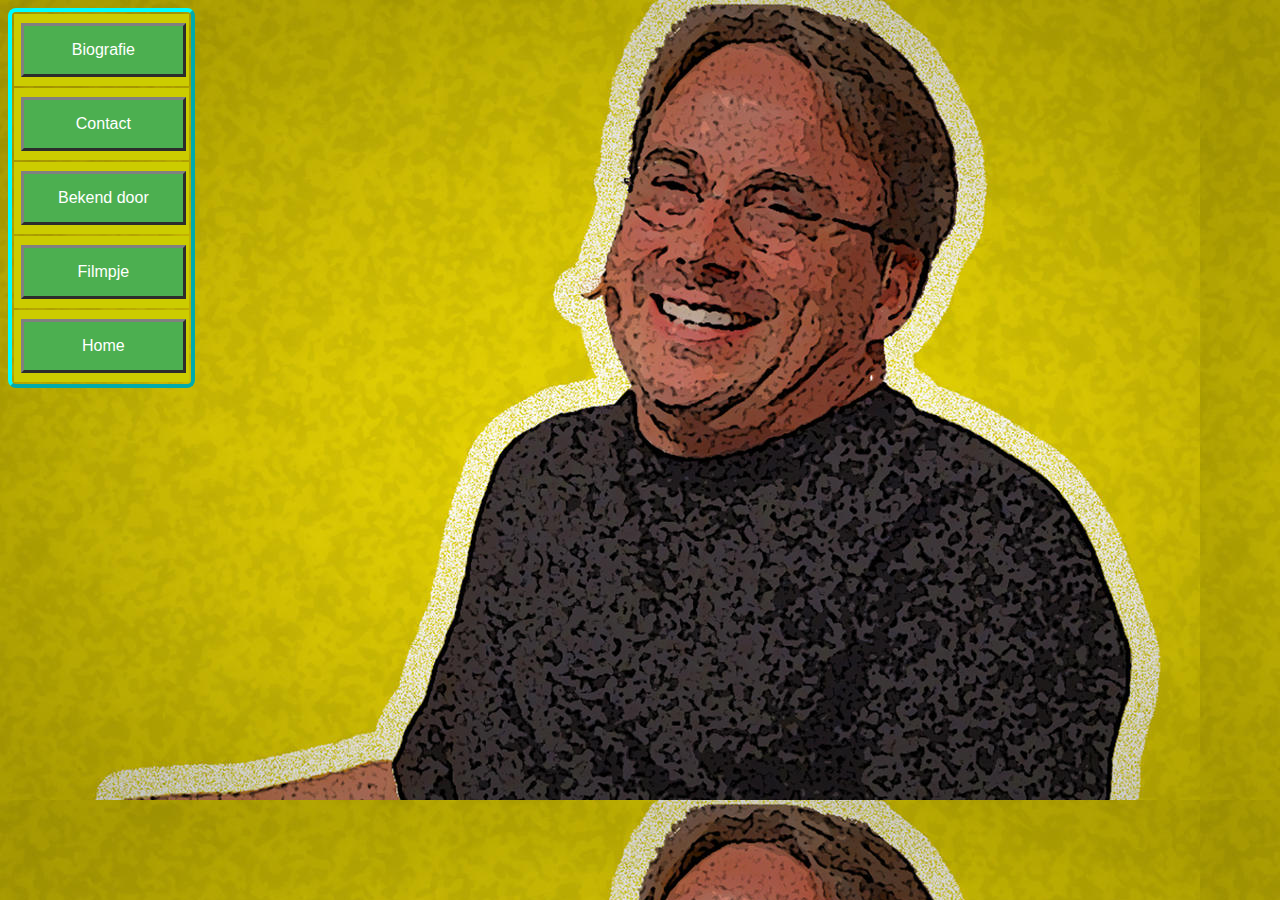
<file: index.html>
<!DOCTYPE html>
<html lang="nl" dir="ltr">
  <head>
    <link rel="stylesheet" href="style.css">
    <meta charset="utf-8">
    <title>Linus Torvalds</title>
  </head>
  <body>
    <table>
       <tr>
         <td><button onclick="document.location='biografie.html'">Biografie</button>
       </tr>
       <tr>
         <td><button onclick="document.location='contact.html'">Contact</button>
       </tr>
       <tr>
         <td><button onclick="document.location='bekend door.html'">Bekend door</button>
       </tr>
       <tr>
         <td><button onclick="document.location='filmpje.html'">Filmpje</button>
       </tr>
       <tr>
         <td><button class="disabled" onclick="">Home</button>
       </tr>
     </table>
  </body>
</html>
</file>
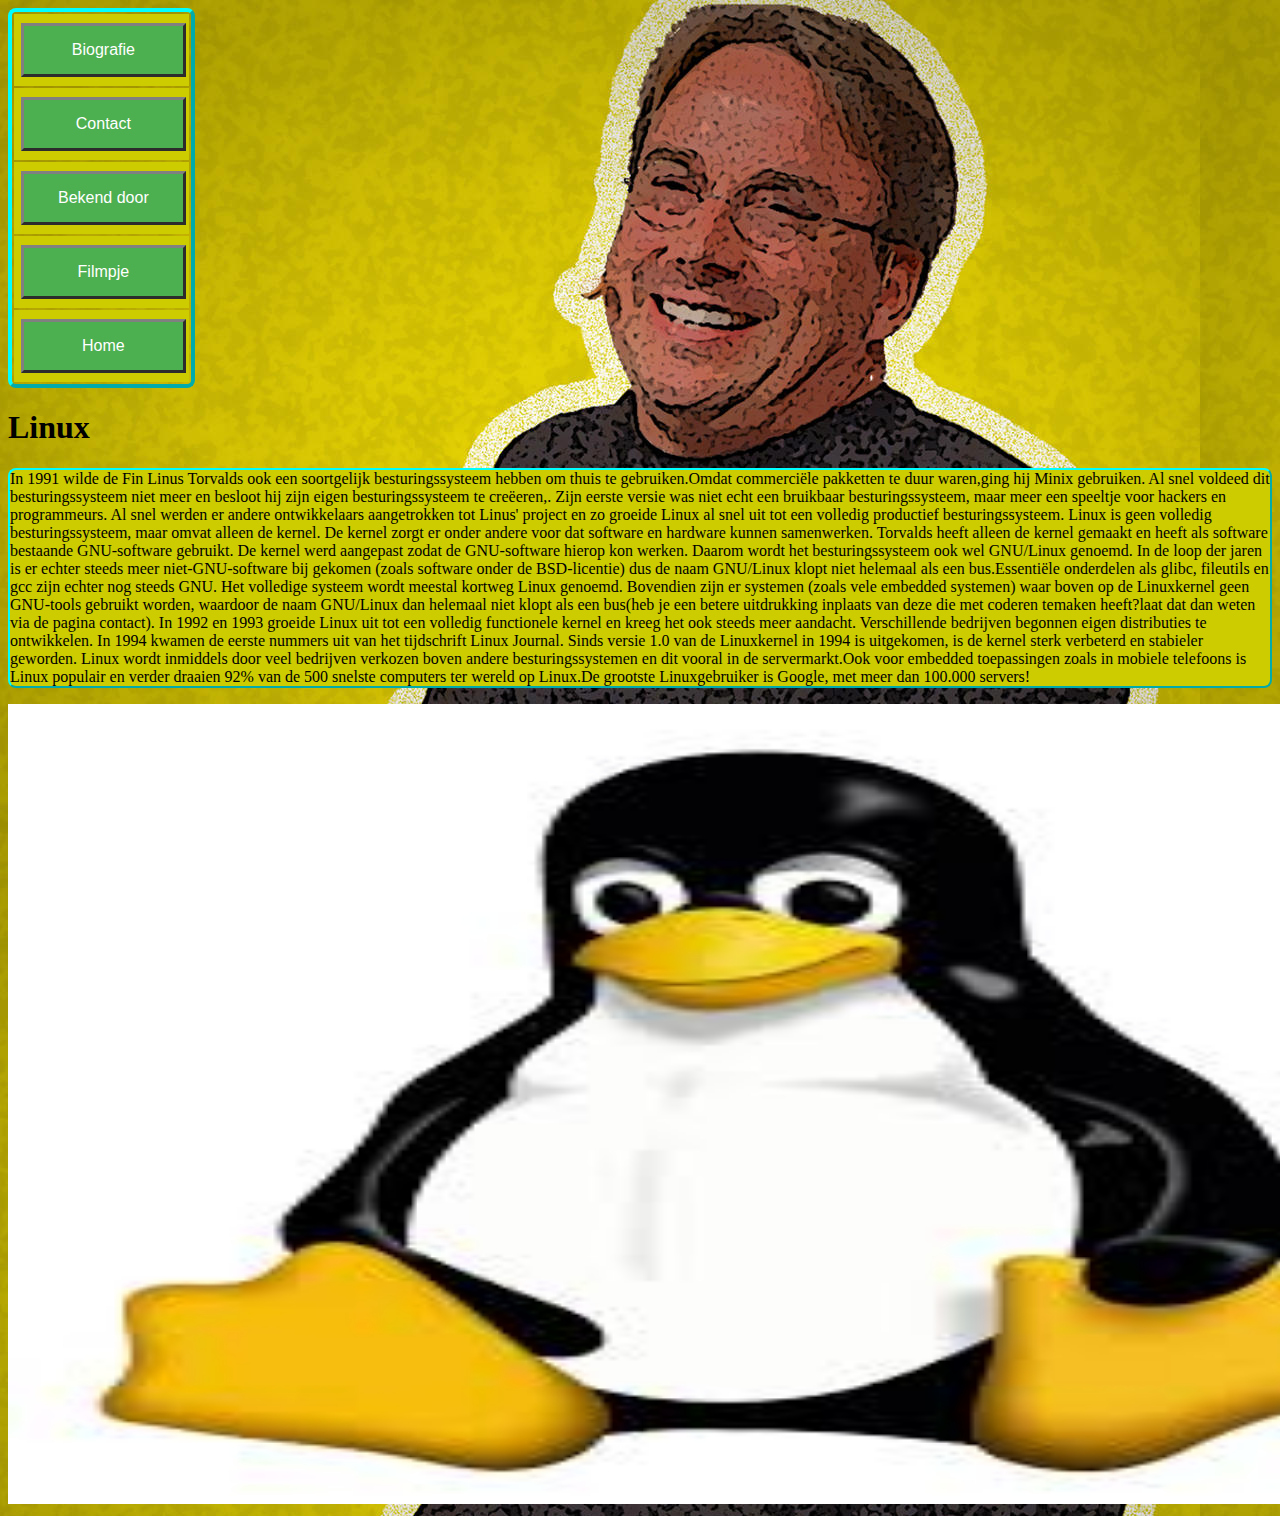
<file: bekend door.html>
<!DOCTYPE html>
<html lang="nl" dir="ltr">
  <head>
    <meta charset="utf-8">
    <title>Linus Torvalds</title>
  </head>
  <link rel="stylesheet" href="style.css">
  <body>
    <table>
       <tr>
         <td><button onclick="document.location='biografie.html'">Biografie</button>
       </tr>
       <tr>
         <td><button onclick="document.location='contact.html'">Contact</button>
       </tr>
       <tr>
         <td><button class="disabled" onclick="">Bekend door</button>
       </tr>
       <tr>
         <td><button onclick="document.location='filmpje.html'">Filmpje</button>
       </tr>
       <tr>
         <td><button onclick="document.location='index.html'">Home</button>
       </tr>
     </table>
     <h1>Linux</h1>
     <p>In 1991 wilde de Fin Linus Torvalds ook een soortgelijk besturingssysteem hebben om thuis te gebruiken.Omdat commerciële pakketten te duur waren,ging hij Minix gebruiken. Al snel voldeed dit besturingssysteem niet meer en besloot hij zijn eigen besturingssysteem te creëeren,. Zijn eerste versie was niet echt een bruikbaar besturingssysteem, maar meer een speeltje voor hackers en programmeurs. Al snel werden er andere ontwikkelaars aangetrokken tot Linus' project en zo groeide Linux al snel uit tot een volledig productief besturingssysteem.

     Linux is geen volledig besturingssysteem, maar omvat alleen de kernel. De kernel zorgt er onder andere voor dat software en hardware kunnen samenwerken. Torvalds heeft alleen de kernel gemaakt en heeft als software bestaande GNU-software gebruikt. De kernel werd aangepast zodat de GNU-software hierop kon werken. Daarom wordt het besturingssysteem ook wel GNU/Linux genoemd. In de loop der jaren is er echter steeds meer niet-GNU-software bij gekomen (zoals software onder de BSD-licentie) dus  de naam GNU/Linux klopt niet helemaal als een bus.Essentiële onderdelen als glibc, fileutils en gcc zijn echter nog steeds GNU. Het volledige systeem wordt meestal kortweg Linux genoemd. Bovendien zijn er systemen (zoals vele embedded systemen) waar boven op de Linuxkernel geen GNU-tools gebruikt worden, waardoor de naam GNU/Linux dan helemaal niet klopt als een bus(heb je een betere uitdrukking inplaats van deze die met coderen temaken heeft?laat dat dan weten via de pagina contact).

     In 1992 en 1993 groeide Linux uit tot een volledig functionele kernel en kreeg het ook steeds meer aandacht. Verschillende bedrijven begonnen eigen distributies te ontwikkelen. In 1994 kwamen de eerste nummers uit van het tijdschrift Linux Journal.

     Sinds versie 1.0 van de Linuxkernel in 1994 is uitgekomen, is de kernel sterk verbeterd en stabieler geworden. Linux wordt inmiddels door veel bedrijven verkozen boven andere besturingssystemen en dit vooral in de servermarkt.Ook voor embedded toepassingen zoals in mobiele telefoons is Linux populair en verder draaien 92% van de 500 snelste computers ter wereld op Linux.De grootste Linuxgebruiker is Google, met meer dan 100.000 servers!</p>
     <img width="1500" height="800" src="linux.jpg" alt="linux logo">
  </body>
</html>
</file>
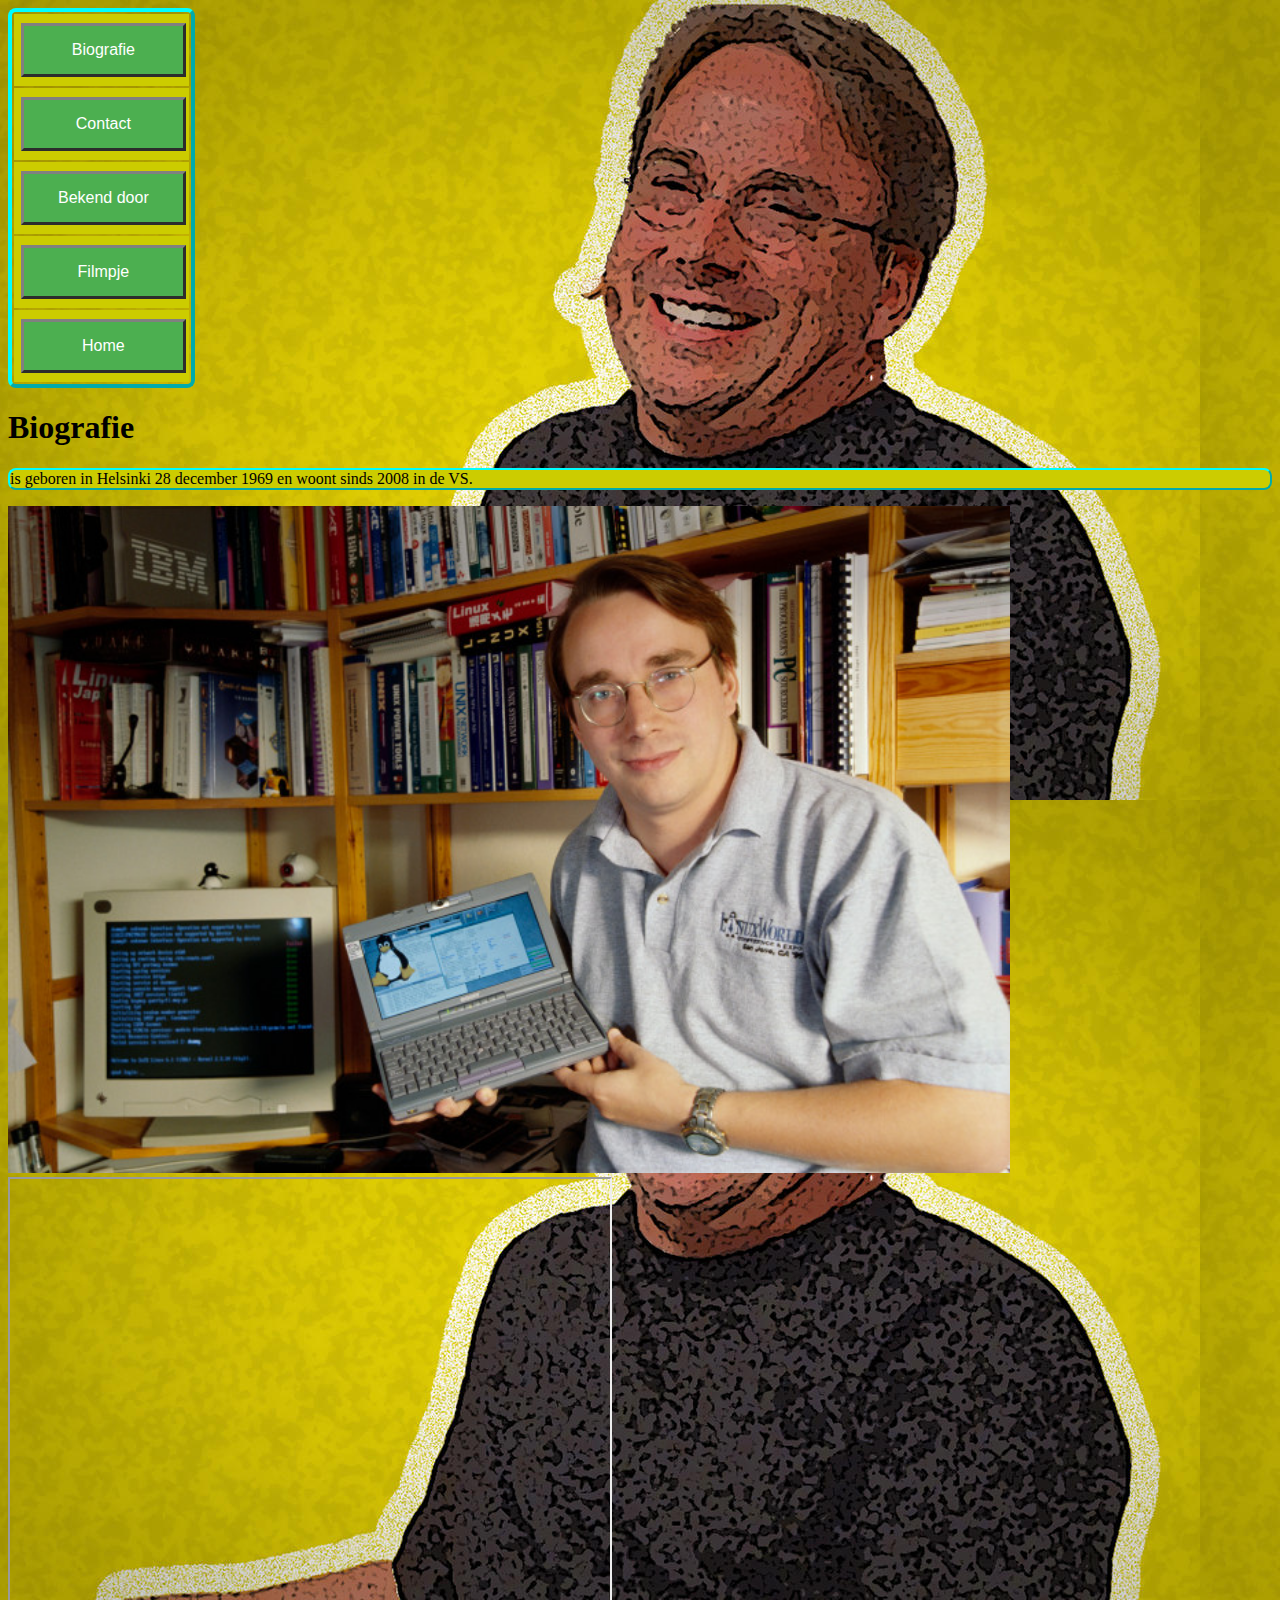
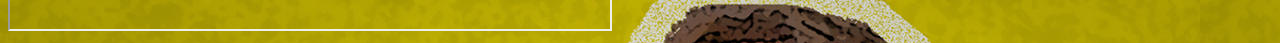
<file: biografie.html>
<!DOCTYPE html>
<html lang="nl" dir="ltr">
  <head>
    <meta charset="utf-8">
    <title>Linus Torvalds</title>
    <link rel="stylesheet" href="style.css">
  </head>
  <body>
    <table>
       <tr>
         <td><button class="disabled" onclick="">Biografie</button>
       </tr>
       <tr>
         <td><button onclick="document.location='contact.html'">Contact</button>
       </tr>
       <tr>
         <td><button onclick="document.location='bekend door.html'">Bekend door</button>
       </tr>
       <tr>
         <td><button onclick="document.location='filmpje.html'">Filmpje</button>
       </tr>
       <tr>
         <td><button onclick="document.location='index.html'">Home</button>
       </tr>
     </table>
     <h1>Biografie</h1>
      <p>
        is geboren in Helsinki 28 december 1969 en woont sinds 2008 in de VS.
      </p>
      <img width="1002" src="linus torvalds 25 verjaardag.jpg" alt="linus op zijn 25este verjaardag">
      <iframe src="https://www.google.com/maps/embed?pb=!1m18!1m12!1m3!1d254499.81407619026!2d24.738508417250742!3d60.10986784082804!2m3!1f0!2f0!3f0!3m2!1i1024!2i768!4f13.1!3m3!1m2!1s0x46920bc796210691%3A0xcd4ebd843be2f763!2sHelsinki%2C%20Finland!5e0!3m2!1snl!2snl!4v1575563933196!5m2!1snl!2snl" width="600" height="450" frameborder="2" style="border:100;" allowfullscreen=""></iframe>
  </body>
</html>
</file>
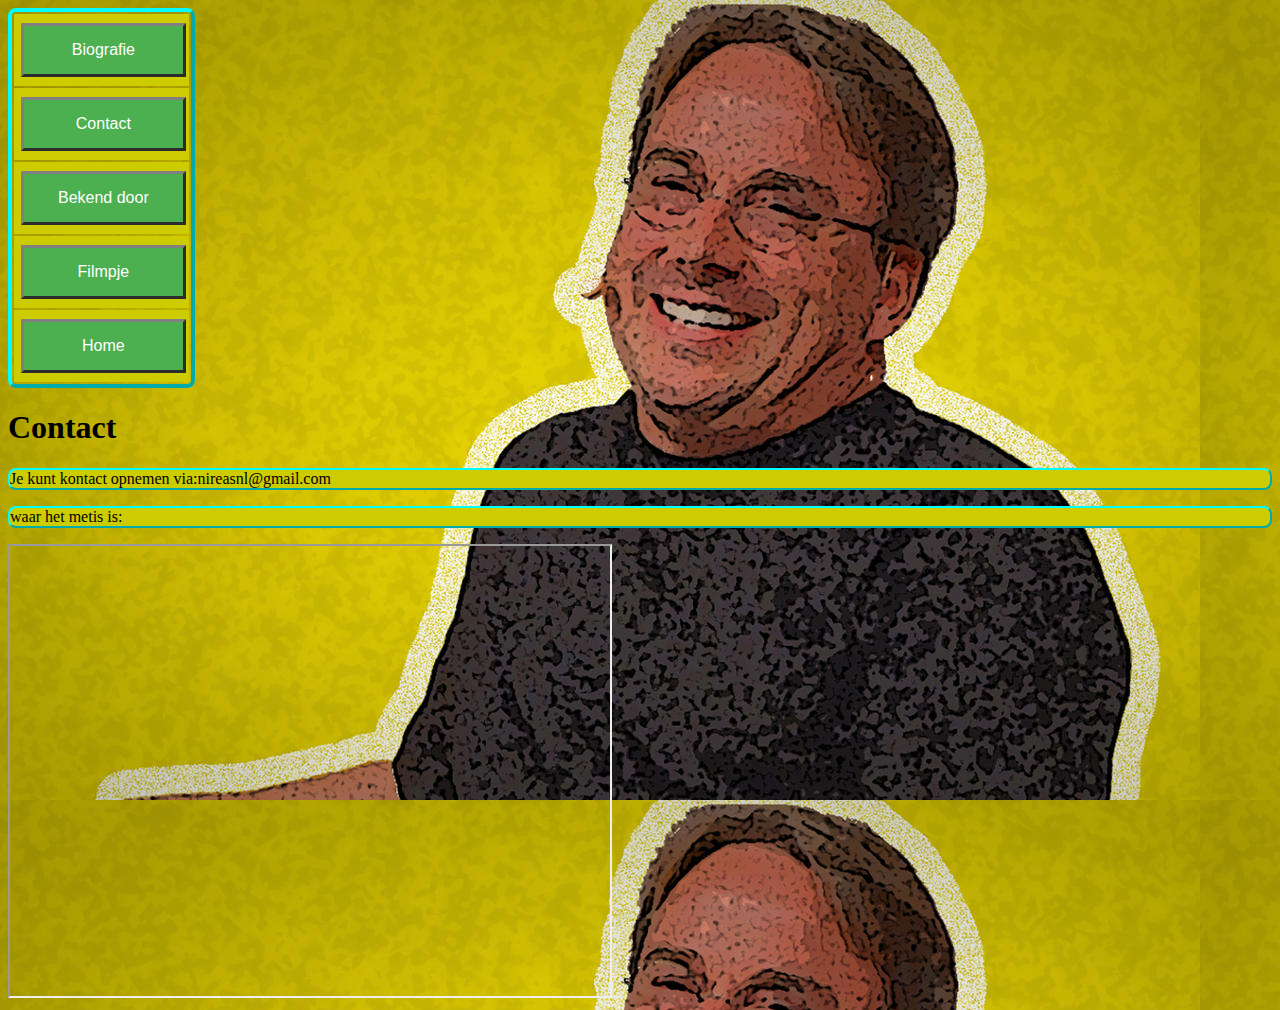
<file: contact.html>
<!DOCTYPE html>
  <head>
    <meta charset="utf-8">
    <title>Linus Torvalds</title>
    <html lang="nl" dir="ltr">
    <link rel="stylesheet" href="style.css">
  </head>
  <body>
    <table>
       <tr>
         <td><button onclick="document.location='biografie.html'">Biografie</button>
       </tr>
       <tr>
         <td><button class="disabled" onclick="">Contact</button>
       </tr>
       <tr>
         <td><button onclick="document.location='bekend door.html'">Bekend door</button>
       </tr>
       <tr>
         <td><button onclick="document.location='filmpje.html'">Filmpje</button>
       </tr>
       <tr>
         <td><button onclick="document.location='index.html'">Home</button>
       </tr>
     </table>
     <h1>Contact</h1>
     <p>   Je kunt kontact opnemen via:nireasnl@gmail.com</p>
     <p>waar het metis is:</p>
     <iframe src="https://www.google.com/maps/embed?pb=!1m18!1m12!1m3!1d824.9020056630422!2d4.918251866235812!3d52.3618319637029!2m3!1f0!2f0!3f0!3m2!1i1024!2i768!4f13.1!3m3!1m2!1s0x47c609711f21356f%3A0x4698c2612bcb276b!2sMetis%20Montessori%20Lyceum!5e0!3m2!1snl!2snl!4v1575564191709!5m2!1snl!2snl" width="600" height="450" frameborder="4" style="border:1;" allowfullscreen=""></iframe>
  </body>
</html>
</file>
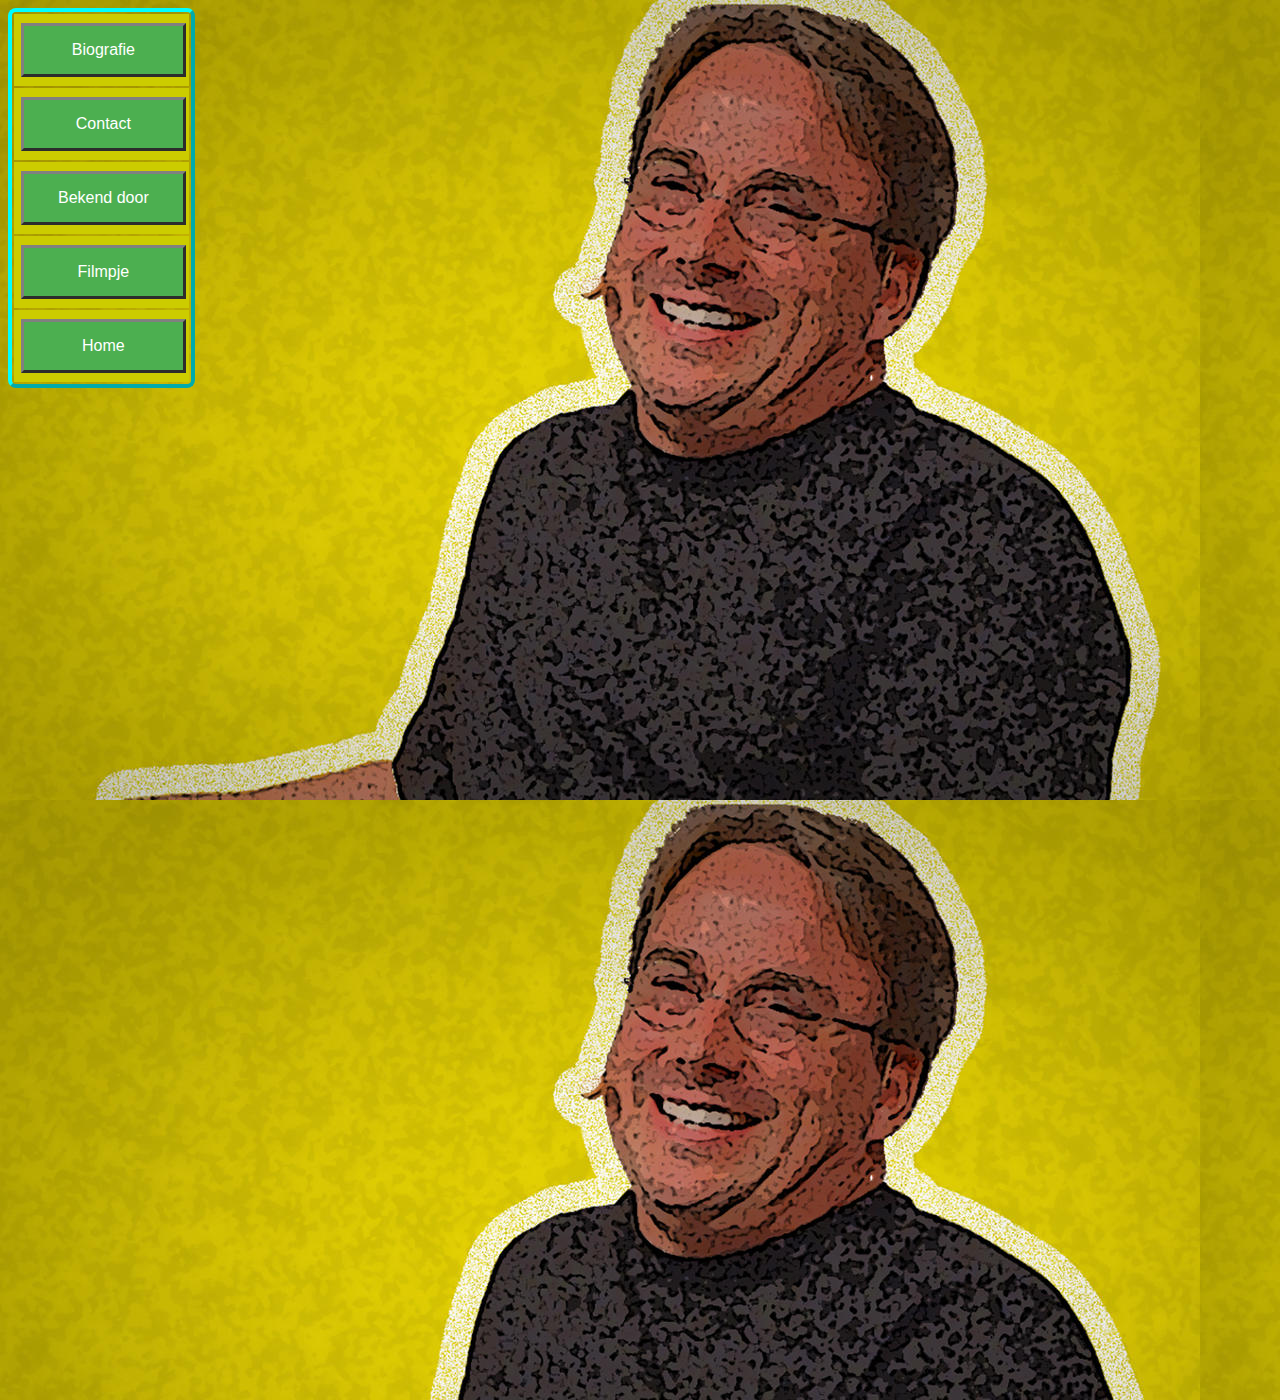
<file: filmpje.html>
<!DOCTYPE html>
<html lang="nl" dir="ltr">
  <head>
    <link rel="stylesheet" href="style.css">
    <meta charset="utf-8">
    <title>Linus Torvalds</title>
  </head>
  <body>
    <table>
       <tr>
         <td><button onclick="document.location='biografie.html'">Biografie</button>
       </tr>
       <tr>
         <td><button onclick="document.location='contact.html'">Contact</button>
       </tr>
       <tr>
         <td><button onclick="document.location='bekend door.html'">Bekend door</button>
       </tr>
       <tr>
         <td><button class="disabled" onclick="">Filmpje</button>
       </tr>
       <tr>
         <td><button onclick="document.location='index.html'">Home</button>
       </tr>
     </table>
     <iframe width="1500" height="1000" src="https://www.youtube.com/embed/lPYdJ5fFxNs" frameborder="0" allow="accelerometer; autoplay; encrypted-media; gyroscope; picture-in-picture" allowfullscreen></iframe>
  </body>

</html>
</file>
<file: style.css>
body {
        background-image:url("linus-torvalds1.jpg")
      }
table    {
        border: 4px outset aqua;
        border-radius: 8px;
      }
td {
  background-color: #cccc00;
  padding: 5px;
}
p {
  background-color: #cccc00;
  border: 2px outset aqua;
  border-radius: 8px;
}


 button {
  background-color: #4CAF50;
  border: outset grey;
  color: white;
  padding: 15px 32px;
  text-align: center;
  text-decoration: none;
  display: inline-block;
  font-size: 16px;
  margin: 4px 2px;
  cursor: pointer;
  width: 100%;
  box-shadow: 0 0px 0px 0 rgba(0,0,0,0), 0 0px 0px 0 rgba(0,0,0,0.0);
 }
 button:hover {
  background-color: darkgreen;
  border: outset grey;
  color: white;
  padding: 15px 32px;
  text-align: center;
  text-decoration: none;
  display: inline-block;
  font-size: 16px;
  margin: 4px 2px;
  cursor: pointer;
  box-shadow: 0 12px 16px 0 rgba(0,0,0,0.24), 0 17px 50px 0 rgba(0,0,0,0.19);
 }

 button.disabled {
  background-color: #4CAF50;
  border: outset grey;
  color: white;
  padding: 15px 32px;
  text-align: center;
  text-decoration: none;
  display: inline-block;
  font-size: 16px;
  margin: 4px 2px;
  cursor: pointer;
  width: 100%;
  box-shadow: 0 0px 0px 0 rgba(0,0,0,0), 0 0px 0px 0 rgba(0,0,0,0.0);
 }
 button.disabled:hover {
  background-color: #4CAF50;
  border: outset grey;
  color: white;
  padding: 15px 32px;
  text-align: center;
  text-decoration: none;
  display: inline-block;
  font-size: 16px;
  margin: 4px 2px;
  cursor: not-allowed;
 }
</file>
